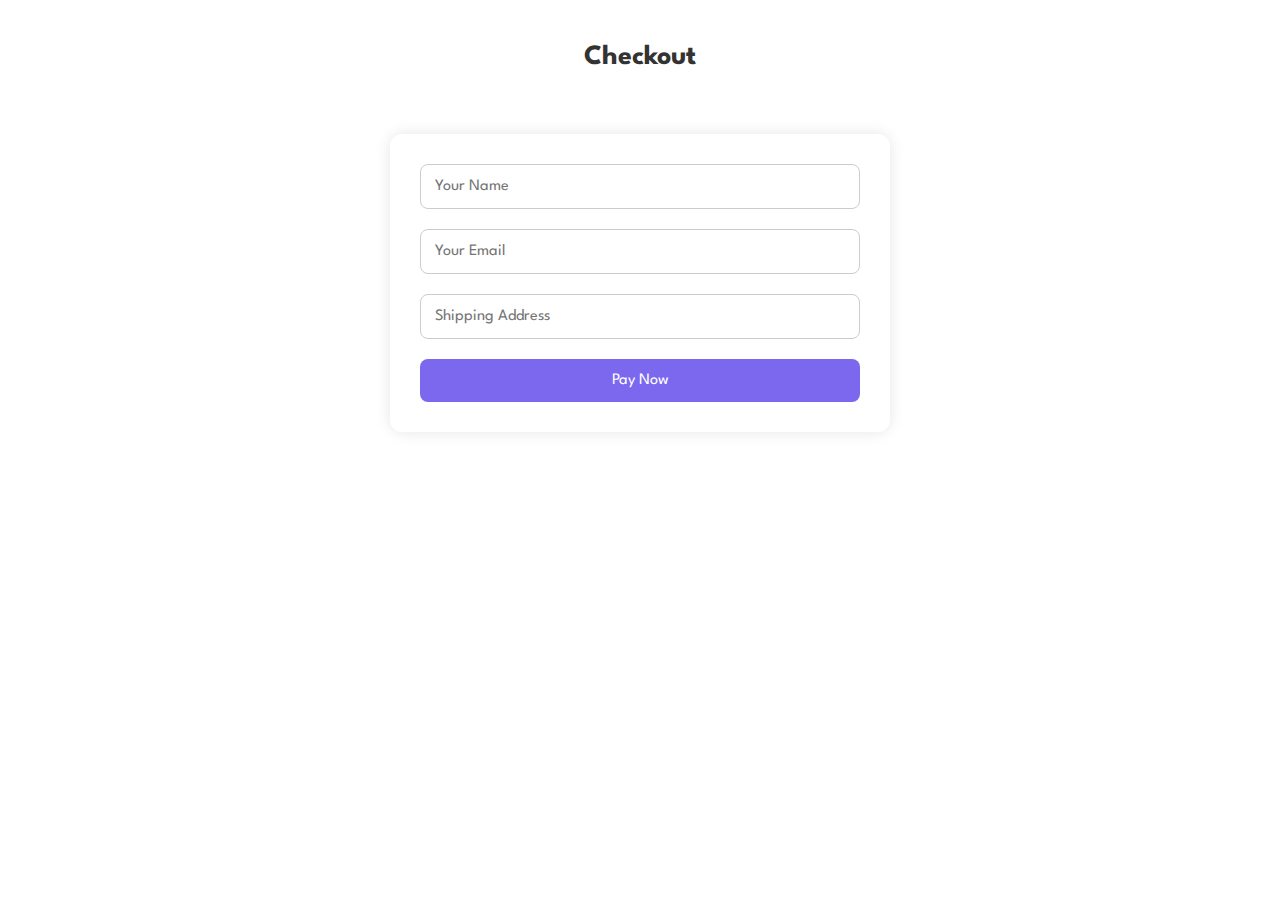
<file: checkout.html>
<!DOCTYPE html>
<html lang="en">
<head>
  <meta charset="UTF-8" />
  <meta name="viewport" content="width=device-width, initial-scale=1.0"/>
  <title>Checkout | Aura</title>
  <link rel="stylesheet" href="style.css" />
  <style>
    /* Checkout Form Styling */
    #checkout-form {
      max-width: 500px;
      margin: 50px auto;
      padding: 30px;
      border-radius: 12px;
      box-shadow: 0 0 15px rgba(0,0,0,0.1);
      background-color: #ffffff;
      display: flex;
      flex-direction: column;
      gap: 20px;
    }

    #checkout-form input {
      padding: 14px;
      border: 1px solid #ccc;
      border-radius: 8px;
      font-size: 16px;
      transition: border-color 0.3s ease;
    }

    #checkout-form input:focus {
      border-color: #7b68ee;
      outline: none;
    }

    #checkout-form button {
      padding: 14px;
      font-size: 16px;
      border: none;
      background-color: #7b68ee;
      color: white;
      border-radius: 8px;
      cursor: pointer;
      transition: background-color 0.3s ease;
    }

    #checkout-form button:hover {
      background-color: #5a4cd6;
    }

    h2 {
      text-align: center;
      margin-top: 30px;
      font-size: 28px;
      color: #333;
    }
  </style>
</head>
<body>

  <h2>Checkout</h2>

  <form id="checkout-form">
    <input type="text" name="name" placeholder="Your Name" required />
    <input type="email" name="email" placeholder="Your Email" required />
    <input type="text" name="address" placeholder="Shipping Address" required />
    <input type="hidden" id="cart-data" name="cart" />
    <button type="submit">Pay Now</button>
  </form>

  <script>
    document.addEventListener("DOMContentLoaded", () => {
      const cart = JSON.parse(localStorage.getItem("cartItems")) || [];
      document.getElementById("cart-data").value = JSON.stringify(cart);
    });

    document.getElementById("checkout-form").addEventListener("submit", async (e) => {
      e.preventDefault();

      const form = new FormData(e.target);

      const res = await fetch("https://your-backend-url/api/checkout", {
        method: "POST",
        body: form
      });

      const data = await res.json();
      if (data.success) {
        alert("Order placed successfully!");
        localStorage.removeItem("cartItems");
        window.location.href = "thankyou.html"; // Optional thank-you page
      } else {
        alert("Payment failed. Try again.");
      }
    });
  </script>
</body>
</html>
</file>
<file: style.css>
@import url("https://fonts.googleapis.com/css2?family=Spartan:wght@100;200;300;400;500;600;700;800;900&display=swap");

html {
  scroll-behavior: smooth;
}

*{
  margin: 0;
  padding: 0; 
  box-sizing: border-box;
  font-family: "Spartan", san-serif;
}

h1{
  font-size: 50px;
  line-height: 64px;
  color: #00b3b0;
}

h2{
  font-size: 46px;
  line-height: 54px;s
  color: hwb(0 100% 0% / 0.816);
}

h4{
  font-size: 20px;
  color: #571c46;
}

h6{
  font-size: 12px;
  font-weight: 700;
}

p{
  font-size: 16px;
  color: #150616;
  margin: 15px 0 20px 0
}

.section-p1{
  padding: 40px 80px;
  
}


.section-m1{
  padding: 40px 0;
}

body{
 width: 100%;
 font-family: inherit; 
}



#header{
  position: fixed;
  width: 100%;
  overflow: hidden;
  z-index: 100;
  display: flex;
  align-items: center;
  justify-content: space-between;
  padding: 20px 80px;
  background-color: #E3E6F3;
  box-shadow: 0 5px 15px rgba(0, 0, 0, 0.06)
}

#navbar{
  display: flex;
  align-items: center;
  justify-content: center;

}

.quantity{
  background-color: rgb(240, 118, 112);
  border-radius: 50%;
  display: flex;
  justify-content: center;
  align-items: center;
  color: #fff;
  position: absolute;
  top: -5px;
  left: 80%;
  padding: 3px 5px;
  font-size: 7px
  
}

#mobile{
display: none;
  align-items: center
}

#close{
  display: none
}

#navbar li{
  list-style: none; 
  padding: 0 20px;
  position: relative;
}

#navbar li a{
  text-decoration: none;
  font-size: 16px;
  font-weight: 600;
  color: #1a1a1a;
  transition: 0.3s ease
}

#navbar li a:hover,
#navbar li a.active{
  color: #088178;
}

#navbar li a:hover::after,
#navbar li a.active::after{
  content: " ";
  width: 30%;
  height: 2px;
  background: 2px;
  background-color: #088178;
  position: absolute;
  bottom: -4px;
  left: 20px;
}

#hero{
  background-image: url("https://img.freepik.com/free-photo/happy-ecstatic-cheerful-asian-woman-fist-up-raise-win-gesture-isolated-pink-copy-space-background_74952-3688.jpg?t=st=1743938612~exp=1743942212~hmac=7f98823371dca30fe8b94366309611eb9362b6ad3a9ed4d905370b4087a41180&w=900");
  height: 90vh;
  width: 100%;""
  background-size: cover;
  background-position: top 25% right 0;
  padding: 0 80px;
  display: flex;
  flex-direction: column;
  align-items: flex-start;
  justify-content: center;
  line-height: 1;
 
}

#hero h1{
  color: #088178;
  
}
#shop-hero{
background-image: url("https://img.freepik.com/free-psd/minimal-autumn-fashion-event-landing-page_23-2149545089.jpg?ga=GA1.1.1352781117.1743869418&semt=ais_hybrid&w=740");
width: 100%;
height: 40vh;

}

#pagination{
text-align: center;
}

#pagination a{
  text-decoration: none;
  background-color: #060b3a;
  padding: 15px 20px;
  border-radius: 4px;
  color: #ffffff;
  font-weight: 600;
}
/*single product details*/

#prodetails{
 display: flex;
 margin-top: 20px;
}

#prodetails .single-pro-image{
  width: 40%;
  margin-right: 50px;
  }
.small-img-group{

  display:flex;
  justify-content: space-between;
}

.small-img-col{
  flex-basis: 24%;
  cursor: pointer;
}


#prodetails .single-pro-details{
  width: 50%;
  padding-top: 30px;
}
#prodetails .single-pro-details h6{
  padding: 40px 0 20px 0;
}
#prodetails.single-pro-details h5{
  font-size: 26px
}
#prodetails .single-pro-details select{
 display:block;
 padding: 5px 10px;
 margin-bottom: 10px; 
}
#prodetails .single-pro-details input{
 width:50px;
 height:47px;
 padding-left :10px;
 font-size :16px;
 margin-right:10px
}
#prodetails .single-pro-details button{
  background: #060b3a;
  color: #ffffff;
}

#prodetails.single-pro-details input:focus {
 outline:none;
}

#prodetails .single-pro-details span{
  line height: 25px;
}



#hero h2{
  
}

#hero h4{
  padding-bottom: 15px;
 
}

#hero button{
  background-image: url(https://i.postimg.cc/528H2mmS/button.png);
  background-color: transparent;
  color: #088178;
  border: 0;
  padding: 14px 80px 14px 65px;
}

#feature .fe-box{
  width: 180px;
  text-align: center;
  padding: 25px 15px;
  box-shadow: 20px 20px 34px rgba(0, 0, 0, 0.03);
  border: 1px solid #cce7d0;
  border-radius: 4px;
  margin: 15px 0;
}

#feature .fe-box:hover {
  box-shadow: 10px 10px 54px rgba(70, 62, 221, 0.1);
}

#feature .fe-box h6{
  display: in-block;
  padding: 9px 8px 6px 8px;
  line-height: 1;
  border-radius: 4px;
  color: #088178;
  background-color: #3b151e;
}

#feature .fe-box img{
  width: 100%;
  margin-bottom: 10px;
    
}
  
#feature{
  display: flex;
  align-items: center;
  justify-content: space-between;
  flex-wrap: wrap;
  
}

#feature .fe-box:nth-child(2) h6{
  background-color: #cdebbc;
}


#feature .fe-box:nth-child(3) h6{
  background-color: #d1e8f2;
}

#feature .fe-box:nth-child(4) h6{
  background-color: #cdd4f8;
}

#feature .fe-box:nth-child(5) h6{
  background-color: #270527;
}

#feature .fe-box:nth-child(6) h6{
  background-color: #fff2e5;
}

#product1{
  text-align: center;
}

#product1 .pro-container{
display: flex;
justify-content: space-between;
padding-top: 20px;
flex-wrap: wrap
}

#product1 .pro{
  width: 23%;
  min-width: 250px;
  padding: 10px 12px;
  border: 1px solid #cce7d0;
  border-radius: 25px;
  cursor: pointer;
  box-shadow: 20px 20px 30px rgba(0, 0, 0, 0.02);
  margin: 15px 0;
  transition: 0.2s ease;
  position: relative;
}

#product .pro:hover{
   box-shadow: 20px 20px 30px rgba(0, 0, 0, 0.06);
}

#product1 .pro img{
  width: 100%;
  border-radius: 20px;
}

#product1 .pro .des{
  text-align: start;
  padding: 10px 0;
}

#product1 .pro .des span{
  color: #606063;
  font-size: 12px;
}

#product1 .pro .des h5{
  padding-top: 7px;
  color: #1a1a1a;
  font-size: 14px;
}

#product1 .pro .des i{
  font-size: 12px;
  color: rgb(243, 181, 25)
}

#product1 .pro .des h4{
  font-size: 15px;
  padding-top: 7px;
  font-weight: 700;
  color: #088178;
}

#product1 .pro .cart{
  width: 40px;
  height: 40px;
  line-height: 40px;
  border-radius: 50px;
  background-color: #e8f6ea;
  font-weight: 500;
  color: #088178;
  border: 1px solid #cce7d0;
  position: absolute;
  bottom: 20px;
  right: 10px;
  
}

#banner{
  display: flex;
  flex-direction: column;
  justify-content: center;
  align-items: center;
  text-align: center;
  background-image: url(https://i.postimg.cc/SsC7D5WD/b2.jpg);
  width: 100%;
  height: 40vh;
  background-position: center;
  background-size: cover;
  
}

#banner h4{
  color: #fff;
  font-size: 16px;
}

#banner h2{
  color: #fff;
  font-size: 30px;
  padding: 10px 0;
}

#banner h2 span{
  color: #ef3636;
  
}

button.normal{
  color: #000;
  padding: 15px 30px;
  font-weight: 400;
  font-size: 14px;
  border-radius: 4px;
  background-color: #fff;
  border: none;
  outline: none;
  transition: 0.2s;
  cursor: pointer
    
}

#banner button:hover{
  background-color: #088178;
  color: #fff;
}

#sm-banner .banner-box{
  display: flex;
  flex-direction: column;
  justify-content: center;
  align-items: flex-start;
  text-align: center;
  background-image: url(https://i.postimg.cc/vZ6YLxDG/b17.jpg);
  min-width: 580px;
  height: 40vh;
  background-position: center;
  background-size: cover;
  padding: 30px
}

#sm-banner .banner-box2{
  background-image: url(https://i.postimg.cc/gJ7FHxHv/b10.jpg)
}

#sm-banner{
  display: flex;
  justify-content: space-between;
  flex-wrap: wrap;
}

#sm-banner h4{
  color: #fff;
  font-size: 20px;
  font-weight: 300;
}

#sm-banner h2{
  color: #fff;
  font-size: 32px;
  font-weight: 800;
}

#sm-banner span{
  color: #0e0e0e;
  font-size: 16px;
  font-weight: 500;
  padding-bottom: 16px;
}

button.white{
  color: #000;
  padding: 15px 30px;
  font-weight: 400;
  font-size: 14px;
  border-radius: 4px;
  background-color: transparent;
  border: 1px solid #fff;
  outline: none;
  transition: 0.2s;
  cursor: pointer
}

#sm-banner .banner-box:hover button{
  background-color: #088178;
  color: #fff;
  border: 1px solid #088178;
    
}

#banner3{
  display: flex;
  justify-content: space-between;
  flex-wrap: wrap;
  padding: 0 80px;
}

#banner3 .banner-box{
  display: flex;
  flex-direction: column;
  justify-content: center;
  align-items: flex-start;
  text-align: center;
  background-image: url(https://img.freepik.com/free-photo/woman-model-business-suit-wearing-hat_1303-17693.jpg?t=st=1743952377~exp=1743955977~hmac=ef63974a8452406f72c1635e6f9fbf396cf576682443eebc6de6e764b5b1d395&w=1380);
  min-width: 30%;
  height: 30vh;
  background-position: center;
  background-size: cover;
  padding: 30px;
  margin-bottom: 20px
}

#banner3 h2{
  color: #fff;
  font-weight: 900;
  font-size: 22px;
}

#banner3 h3{
  color: #4c0c0a;
  font-weight: 800;
  font-size: 15px;
}

#banner3 .banner-img2{
  background-image: url(https://i.postimg.cc/SxP6qqdg/b4.jpg)
}

#banner3 .banner-img3{
   background-image: url(https://i.postimg.cc/m2th49nG/b18.jpg)
}

#newsletter  {
  display: flex;
  justify-content: space-between;
  align-items: center;
  flex-wrap: wrap;
  background-image: url(https://i.postimg.cc/R0Bs4qqt/b14.png);
    background-repeat: no-repeat;
    background-position: 20% 30%;
  background-color: #041e42;
}

#newsletter h4{
  color: #fff;
  font-weight: 700;
  font-size: 22px;
}

#newsletter p{
  color: #818ea0;
  font-weight: 600;
  font-size: 14px;
}

#newsletter p span{
  color: #ffbd27;
  }

#newsletter input{
  height: 3.125rem;
  width: 100%;
  font-size: 14px;
  padding: 0 1.25em;
  border: 1px solid transparent;
  border-radius: 4px;
  outline: none;
  border-top-right-radius: 0;
  border-bottom-right-radius: 0;
}

#newsletter button{
  background-color: #088178;
  color: #fff;
  white-space: nowrap;
  border-left-right-radius: 0;
  border-left-right-radius: 0; 
}

#newsletter .form{
  display: flex;
  width: 40%;
  
}
#

footer {
  display: flex;
  flex-wrap: wrap;
  justify-content: space-between;
  position: relative;
}


footer .col{
  display: flex;
  flex-direction: column;
  align-items: flex-start;
  margin-bottom: 20px;
  margin-left: 50px

}

footer .sec{
  display: flex;
  justify-content: space-between;
  flex-wrap: wrap;

  
}

footer .logo{
  margin-bottom: 20px;
}

footer h4{
  font-size: 14px;
  padding-bottom: 20px
}

footer p{
  font-size: 13px;
  margin: 0 0 8px 0;
}


footer a{
  font-size: 13px;
  text-decoration: none;
  color: #222;
  margin-bottom: 10px;
}

footer .follow{
  margin-top: 20px
}

footer .follow i{
  color: #465b52;
  padding-right: 5px;
  cursor: pointer;
  
}

footer .follow i:hover, footer a:hover {
  color: #088178;
 
}

footer .install .row img{
  border: 1px solid #088178; 
  border-radius: 6px;
    
}

footer .install img{
  margin: 10px 0 15px 0
}


footer .copyright{
  width: 100%;
  text-align: center
   
}


#shop-hero.blog-header{
  background-image: url("https://img.freepik.com/free-photo/purchase-sale-discount-fashion-style_53876-15282.jpg?ga=GA1.1.1352781117.1743869418&semt=ais_hybrid&w=740");
}

#blog{
  padding: 150px 150px 0 150px ;
}
#blog .blog-box{
  display: flex;
  align-items: center;
  width: 100%;
  position: relative;
  padding-bottom: 90px; ;
}
#blog .blogimg{
  width: 50%;
  margin-right: 40px;
}
#blog img{
  width: 100%;
 height 300px;
  object-fit: cover;
}
#blog .blog-details{
  width: 70%;
 
} 
#blog .blog-details a{
 text-decoration: none;
 font-size: 11px;
 color: #000;
 font-weight: 700;
 position: relative;
}

#blog .blog-details a::after{
 content:"" ;
 width: 50px;
 height: 1px;
 background-color: #000;
 position: absolute;
 top: 4px;
 right: -60px;
}

#blog .blog-details a:hover::after {
 background-color: #088178;
}
#blog .blog-box h1{
  position: absolute;
  top: -40px;
  left: 0;
  font-size: 70px;
  font-weight: 700;
  color: #c9cbce;
  z-index: -9;
}

/*----------------------about page ----------*/
#shop-hero .about-header{
 background-image: url("https://img.freepik.com/premium-photo/composition-with-smartphone-used-digital-shopping-online-ordering_23-2151380462.jpg?ga=GA1.1.1352781117.1743869418&semt=ais_hybrid&w=740");
}

#about-head{
  display: flex;
  align-items: center;
}
#about-head img{
  width: 50%;
  height: auto;
}
#about-head div{
 padding-left: 40px;

}

#shop-hero .contact-header{
  background-image: url("https://img.freepik.com/premium-photo/composition-with-smartphone-used-digital-shopping-online-ordering_23-2151380462.jpg?ga=GA1.1.1352781117.1743869418&semt=ais_hybrid&w=740");
}
#contact-details{
 display: flex; 
 align-items: center;
 justify-content: space-between;
}
#contact-details .details{
  width: 40%;
}
#contact-details .details span,
#form-details form span{
 font-size: 12px;
}
#contact-details .details h2,
#form-details form h2{
  font-size: 26px ;
  line-height: 35px;
  padding: 20px 0;
}
#contact-details .details h3{
  font-size: 16px ;
  padding-bottom: 15px;
}
#contact-details .details li{
  list-style: none;
  display: flex;
  padding: 10px 0;
}
#contact-details .details li i{
  font-size: 14px ;
 padding-right: 22px;
}
#contact-details .details li p{
 margin: 0;
 font-size: 14px;
}
#contact-details .map{
  width: 55%;
  height: 400px;
}
#contact-details .map iframe{ 
  width: 100%;
  height: 350px;
}




#form-details form{
  width: 65%;
  display: flex;
  flex-direction: column;
  align-items: flex-start;

}

#form-details form input,
#form-details form textarea{
  width: 100%;
  padding: 12px 15px;
  outline: none;
  margin-bottom: 20px;
  border:  1px solid #e1e1e1;
}

#form-details form button{
  background-color: #38023d;
  color: #fff;
}
#form-details .people div {
   padding-bottom: 25px;
   display: flex;
   align-items: flex-start;
}

#form-details .people div img{
  width:65px;
  height: 65px;
  object-fit: cover;
  margin-right: 15px;
}
#form-details .people div p{
 margin: 0; 
 font-size: 13px;
  line-height:25px;

}
#form-details .people div p span{
  display: block;
  font-size: 16px;
  font-weight: 600;
  color: #000;
}
#cart table{
  width:100%;
  border-collapse: collapse;
  table-layout: fixed;
  white-space: nowrap;

}
#cart table img{
 width: 70px ;
}
#cart table td:nth-child(1){
 width: 100px;
 text-align: center ;
}
#cart table td:nth-child(2)
{
  width: 100px;
  text-align: center;
}
#cart table td:nth-child(3)
{
  width: 250px;
  text-align: center;
}
#cart table td:nth-child(4),
#cart table td:nth-child(5),
#cart table td:nth-child(6)
{
  width: 150px;
  text-align: center;
}
#cart table td:nth-child(5) input{
  width: 70px;
 padding:10px 5px 10px 15px;
}
#cart table thead{
  border: 1px solid #e2e9e1;
 border-left: none;
   border-right: none;
}
#cart table thead td{
  font-weight:700;
  text-transform: uppercase;
  font-size: 13px;
  padding:18px 0;
}
#cart table  tbody td{
  font-size: 13px;
}
#Cart-add{
 display:flex;
 flex-wrap: wrap;
 justify-content: space-between;

}
#coupon {
  width: 50%;
 margin-bottom:30px ;
}

#coupon h3{
  padding-bottom: 15px ;
}
#coupon h3{
  padding: 10px 20px;
  outline: none;
  width: 60%;
 margin-right: 10px ;
 border: 1px solid #e2e9e1;
}

/* Checkout Form Styling */
#checkout-form {
  max-width: 500px;
  margin: 50px auto;
  padding: 30px;
  border-radius: 12px;
  box-shadow: 0 0 15px rgba(0,0,0,0.1);
  background-color: #ffffff;
  display: flex;
  flex-direction: column;
  gap: 20px;
}

#checkout-form input {
  padding: 14px;
  border: 1px solid #ccc;
  border-radius: 8px;
  font-size: 16px;
  transition: border-color 0.3s ease;
}

#checkout-form input:focus {
  border-color: #7b68ee;
  outline: none;
}

#checkout-form button {
  padding: 14px;
  font-size: 16px;
  border: none;
  background-color: #7b68ee;
  color: white;
  border-radius: 8px;
  cursor: pointer;
  transition: background-color 0.3s ease;
}

#checkout-form button:hover {
  background-color: #5a4cd6;
}
h2 {
  text-align: center;
  margin-top: 30px;
  font-size: 28px;
  color: #333;
}

/*style of check-out file*/
{
    /* Reset & base */
    * {
      margin: 0;
      padding: 0;
      box-sizing: border-box;
      font-family: 'Segoe UI', Tahoma, Geneva, Verdana, sans-serif;
    }

    body {
      background-color: #f8f8fb;
      color: #333;
    }

    h2 {
      text-align: center;
      margin-top: 40px;
      font-size: 32px;
      color: #222;
    }

    /* Form container */
    #checkout-form {
      max-width: 500px;
      background: #fff;
      margin: 40px auto;
      padding: 30px 35px;
      border-radius: 16px;
      box-shadow: 0 4px 20px rgba(0, 0, 0, 0.05);
      display: flex;
      flex-direction: column;
      gap: 20px;
      animation: slideIn 0.4s ease-out;
    }

    #checkout-form input {
      padding: 14px;
      border: 1px solid #ccc;
      border-radius: 10px;
      font-size: 16px;
      transition: all 0.3s ease;
    }

    #checkout-form input:focus {
      border-color: #7b68ee;
      box-shadow: 0 0 0 3px rgba(123, 104, 238, 0.2);
      outline: none;
    }

    #checkout-form button {
      padding: 14px;
      font-size: 16px;
      border: none;
      background-color: #7b68ee;
      color: white;
      border-radius: 10px;
      cursor: pointer;
      transition: background-color 0.3s ease;
    }

    #checkout-form button:hover {
      background-color: #6a5acd;
    }

    /* Responsive */
    @media (max-width: 600px) {
      #checkout-form {
        margin: 20px;
        padding: 25px;
      }

      h2 {
        font-size: 26px;
      }
    }

    /* Animation */
    @keyframes slideIn {
      from {
        opacity: 0;
        transform: translateY(30px);
      }
      to {
        opacity: 1;
        transform: translateY(0);
      }
    }
 
  }
  











/*----------------------Media Query ----------*/


@media (max-width: 799px) {
  
  .section-p1 {
    padding: 40px 40px  
  }
  
  #navbar{
  display: flex;
  flex-direction: column;   
  align-items: flex-start;
  justify-content: flex-start;
  position: fixed;
  top: 0;
  right: -300px;
  height: 100vh;
  width: 300px;
  background-color: #E3E6F3;
  box-shadow: 0 40px 60px rgba(0, 0, 0, 0.1);
  padding: 80px 0 0 10px;
    transition: 0.3s
    }
  
  #navbar.active{
  right: 0;
}

  #navbar li{
    margin-bottom: 25px
  }
  
  #mobile{
display: flex;
  align-items: center
}
  #mobile i{
    font-size: 32px;
    color: #1a1a1a;
    padding-left: 20px
  }
  body #lg-bag{
    display: none
  }
  
  #close{
  display: initial;
  position: absolute;
  top: -280px;
  left: 20px;
  color: #222;
  font-size: 32px;  
}
  
  #lg-bag{
    display: none
  }
  
  .quantity{
    top: 15px;
  left: 83%;
  }
   
  #hero{
  height: 70vh;
  padding: 0 80px;
  background-position: top 30% right 30%
 }

  #feature {
  justify-content: center;
    
}
  
  #feature .fe-box {
    margin: 15px 15px
  }
  
  #product1 .pro-container{
    justify-content: center
  }
  
  #product1 .pro{
    margin: 15px;
  }
  
  #banner{
    height: 25vh
  }
  
  #sm-banner .banner-box{
    min-width: 100%;
    height: 30vh;
  }
  
  #banner3{
    padding: 0 40px
  }
  
  #banner3 .banner-box{
    width: 28%
  }
  
  #newsletter .form {
    width: 70%
  }
  
}
/*contact page*/
#form-details{
  padding: 40px ;

}

##form-details form{
  width: 50%;
}









/*media*/





@media (max-width: 477px) {
  .section-p1{
    padding: 40px 40px
  }
  
  #header{
    padding: 10px 30px;
  }
  
  .quantity{
    top: 7px;
  left: 80%;
  }
  
  #hero{
    padding: 0 20px;
    background-position: 55%;
  }
  
  h2 {
    font-size: 30px
  }
  
  h1{
    font-size: 28px
  }
  
  p{
    line-height: 24px;
    font-size: 10px;
  }
  
  #hero button{
    margin-right: 10px
  }
  
  #feature{
    justify-content: space-between;
  }
  
  #feature .fe-box{
    width: 155px;
    margin: 0 0 15px 0;
  }
  
  #product1 .pro{
    width: 100%
  }
  
  #banner{
    height: 40vh;
  }
  
  #sm-banner .banner-box{
    height: 40vh;
}
  
  #sm-banner .banner-box2 {
    margin-top: 20px;
  }
  
  #banner3{
    padding: 0 20px;
  }
  
  #banner3 .banner-box{
    width: 100%;
  }
  
  #newsletter .form{
    width:  100%
  }
  
  #newsletter{
    padding: 40px 20px;
  }
  
  footer .copyright{
    text-align: start;
  }
  /*single product*/
  #prodetails {
    display: flex;
    flex-direction: column;
} 
#prodetails.single-pro-image  {
  width:  100%;
  margin-right: 0px;
}
#prodetails.single-pro-image  {
  width:100%;
}


#blog{
  padding: 100px 20px 0px 20px;
}



#blog .blog-box{
  display: flex;
  flex-direction: column;
  align-items: flex-start;
 
}
#blog .blog-img{
  width: 100%;
  margin-right: 0px;
  margin-bottom: 30px;
}
#blog .blog-details{
  width: 100%;
}
/*contact page*/
#contact-details{
 flex-direction: column;

}
#contact-details .details{
   width: 100px;
   margin-bottom: 30px;
} 
#contact-details .map{
  width: 100%;
}
#form-details{
   margin: 10px;
   padding: 30px 10px;
   flex-wrap: wrap;
}
#form-details form{
   width: 100%;
   margin-bottom: 30px;
}
}
</file>
